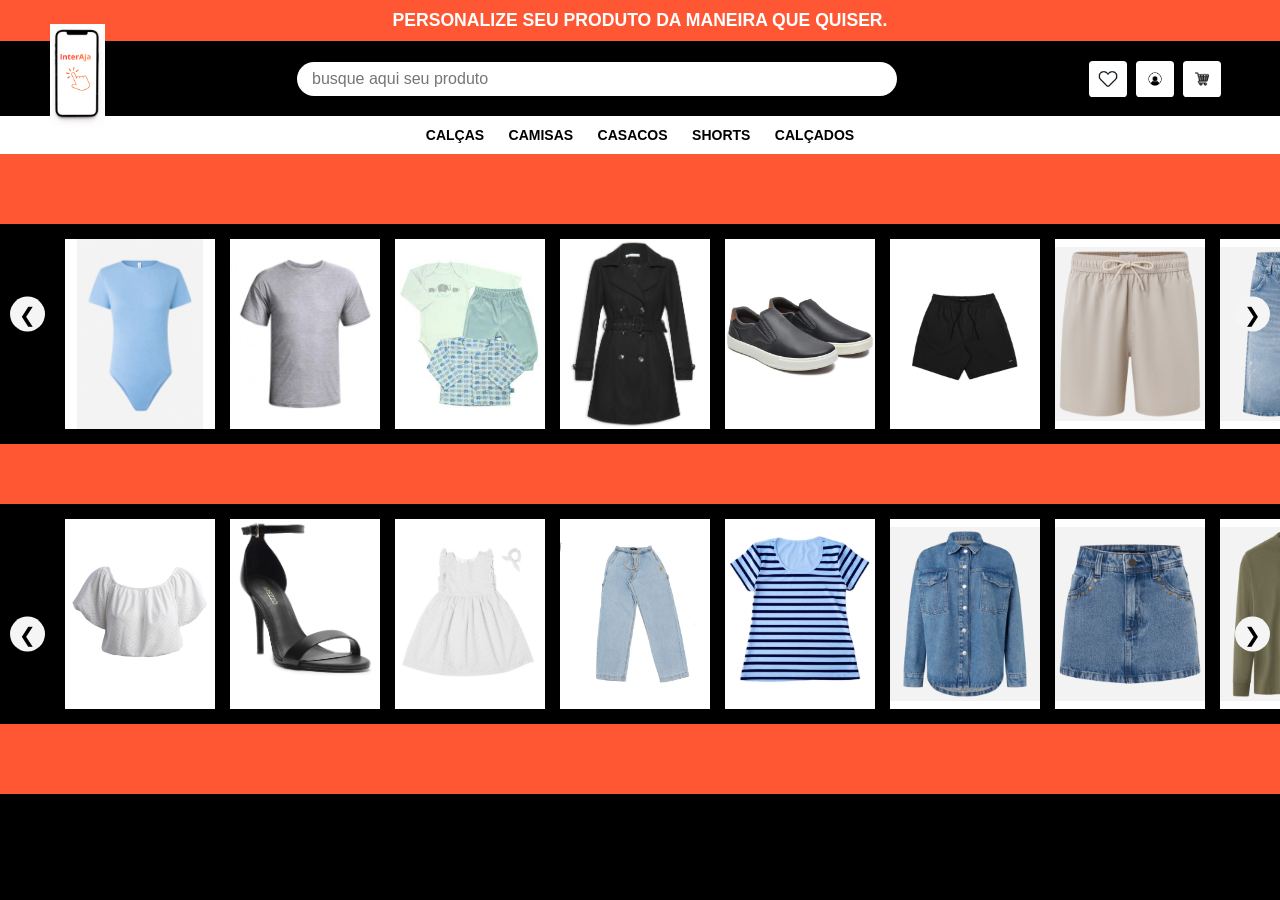
<file: index.html>
<!DOCTYPE html>
<html lang="pt-BR">
<head>
    <meta charset="UTF-8">
    <meta name="viewport" content="width=device-width, initial-scale=1.0">
    <title>InterAja - Site</title>
    <link rel="stylesheet" href="style.css">
</head>
<body>

<header class="topo">
    <h2 class="titulo-principal">PERSONALIZE SEU PRODUTO DA MANEIRA QUE QUISER.</h2>

    <div class="barra-busca-container">
        
<div class="logo-placeholder">
    <a href="index.html">
        <img src="favicon/logo.png" alt="Logo">
    </a>
</div>



        <div class="barra-busca-wrapper">
            <input type="text" placeholder="busque aqui seu produto">
        </div>
        
        <div class="icons">
            <button class="icone-favoritos">
                <img src="favicon/favoritos.webp" alt="Favoritos">
            </button> 
            <button class="icone-usuario">
                <img src="favicon/usuario.png" alt="Usuário">
            </button>
            <button class="icone-carrinho">
                <img src="favicon/carrinho.webp" alt="Carrinho">
            </button>
        </div>
    </div>
</header>


    <nav class="menu">
        <a href="calcas.html">calças</a>
        <a href="camisas.html">camisas</a>
        <a href="casacos.html">casacos</a>
        <a href="shorts.html">shorts</a>
        <a href="calcados.html">calçados</a>
    </nav>

    <section class="linha-produtos">
        <div class="carrossel-wrapper">
          
            <div class="seta seta-esq">&#10094;</div>

            <div class="produtos" id="carrossel1">
                <img src="img/BODY_AZUL.png" alt="Body">
                <img src="img/camisacinza.jpg" alt="Camisa Cinza">
                <img src="img/conjuntobb.jpg" alt="Conjunto Bebê">
                <img src="img/sobretudopreto.jpg" alt="Sobretudo Preto">
                <img src="img/sapatopreto.jpg" alt="Sapato Preto">
                <img src="img/shortpreto.jpg" alt="Short Preto">
                <img src="img/shortbege,png" alt="Short Bege">
                <img src="img/shortjeans.png" alt="Short Jeans">
                <img src="img/camisapreta.png" alt="Camisa Preta">
                <img src="img/ciganinha.png" alt="Ciganinha">
                <img src="img/blusavermelha.png" alt="Blusa Vermelha">
            </div>

            <div class="seta seta-dir">&#10095;</div>
        </div>
    </section>

    <section class="linha-produtos">
        <div class="carrossel-wrapper">
            <div class="seta seta-esq">&#10094;</div>

            <div class="produtos" id="carrossel2">
                <img src="img/ciganinhabranca.jpg" alt="Ciganinha Branca">
                <img src="img/saltopreto.jpg" alt="Salto Preto">
                <img src="img/vestidinhoinfantil.jpg" alt="Vestido Infantil">
                <img src="img/calcabaggy.jpg" alt="Calça Baggy">
                <img src="img/blusalistrada.jpg" alt="Blusa Listrada">
                <img src="img/jaquetajeans.png" alt="Jaqueta Jeans">
                <img src="img/saiajenas.png" alt="Saia Jeans">
                <img src="img/camisamasculina.png" alt="Camisa">
                <img src="img/blazer.png" alt="Blazes">
                <img src="img/vestido.png" alt="Vestido">
            </div>

            <div class="seta seta-dir">&#10095;</div>
        </div>
    </section>

    <footer class="rodape-inferior">

            <div class="icones-ajuste">
                <span>&#9881;</span> 
            </div>

    </footer>

    <script src="script.js"></script>
<div id="meuModal" class="modal">
    <div class="modal-conteudo">
        <span class="fechar">&times;</span>
        <h2 id="tituloModal">O que deseja fazer?</h2>
        <p id="textoModal"></p>

        <div class="botoes-modal">
            <button id="botaoModal">OK</button> 
        </div>
    </div>
</div>


</body>
</html>
</file>
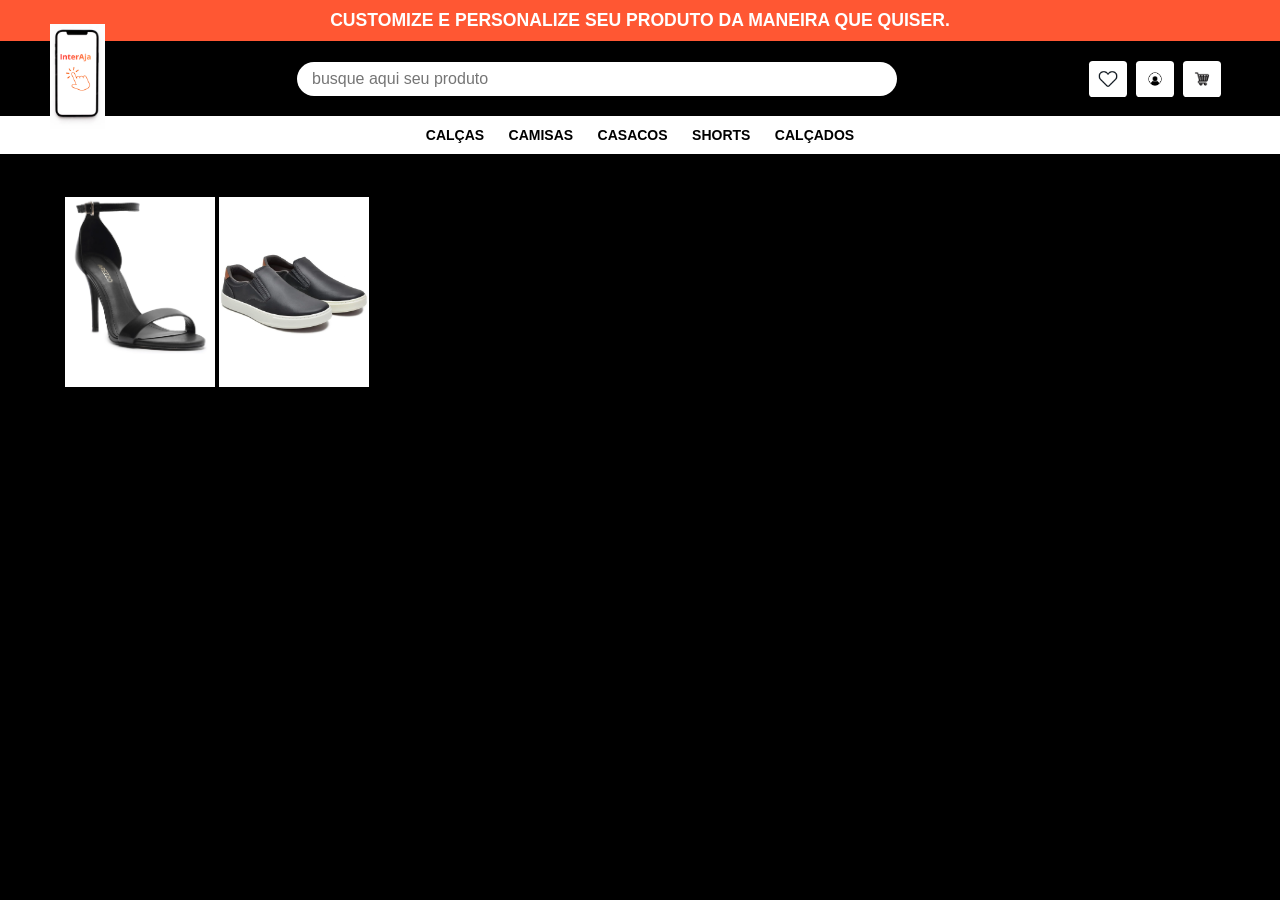
<file: calcados.html>
<!DOCTYPE html>
<html lang="pt-BR">
<head>
    <meta charset="UTF-8">
    <meta name="viewport" content="width=device-width, initial-scale=1.0">
    <title>InterAja - Loja</title>
    <link rel="stylesheet" href="style.css">
</head>
<body>

<header class="topo">
    <h2 class="titulo-principal">CUSTOMIZE E PERSONALIZE SEU PRODUTO DA MANEIRA QUE QUISER.</h2>

    <div class="barra-busca-container">
        
<div class="logo-placeholder">
    <a href="index.html">
        <img src="favicon/logo.png" alt="Logo">
    </a>
</div>



        <div class="barra-busca-wrapper">
            <input type="text" placeholder="busque aqui seu produto">
        </div>
        
        <div class="icons">
            <button class="icone-favoritos">
                <img src="favicon/favoritos.webp" alt="Favoritos">
            </button> 
            <button class="icone-usuario">
                <img src="favicon/usuario.png" alt="Usuário">
            </button>
            <button class="icone-carrinho">
                <img src="favicon/carrinho.webp" alt="Carrinho">
            </button>
        </div>
    </div>
</header>


    <nav class="menu">
        <a href="calcas.html">calças</a>
        <a href="camisas.html">camisas</a>
        <a href="casacos.html">casacos</a>
        <a href="shorts.html">shorts</a>
        <a href="calcados.html">calçados</a>
    </nav>
<main>

    <h2 class="titulo-categoria">Calças</h2>

    <section class="produtos">

        <div class="produto">
            <img src="img/saltopreto.jpg" alt="Salto Preto">
            <img src="img/sapatopreto.jpg" alt="Tênis Preto">
            <h3>Calçados</h3>
            <p class="preco">R$ 129,90</p>
        </div>

    </section>

</main>

    <footer class="rodape-inferior">

            <div class="icones-ajuste">
                <span>&#9881;</span> 
            </div>

    </footer>

    <script src="script.js"></script>
<div id="meuModal" class="modal">
    <div class="modal-conteudo">
        <span class="fechar">&times;</span>
        <h2 id="tituloModal">O que deseja fazer?</h2>
        <p id="textoModal"></p>

        <div class="botoes-modal">
            <button id="botaoModal">OK</button> 
        </div>
    </div>
</div>


</body>
</html>
</file>
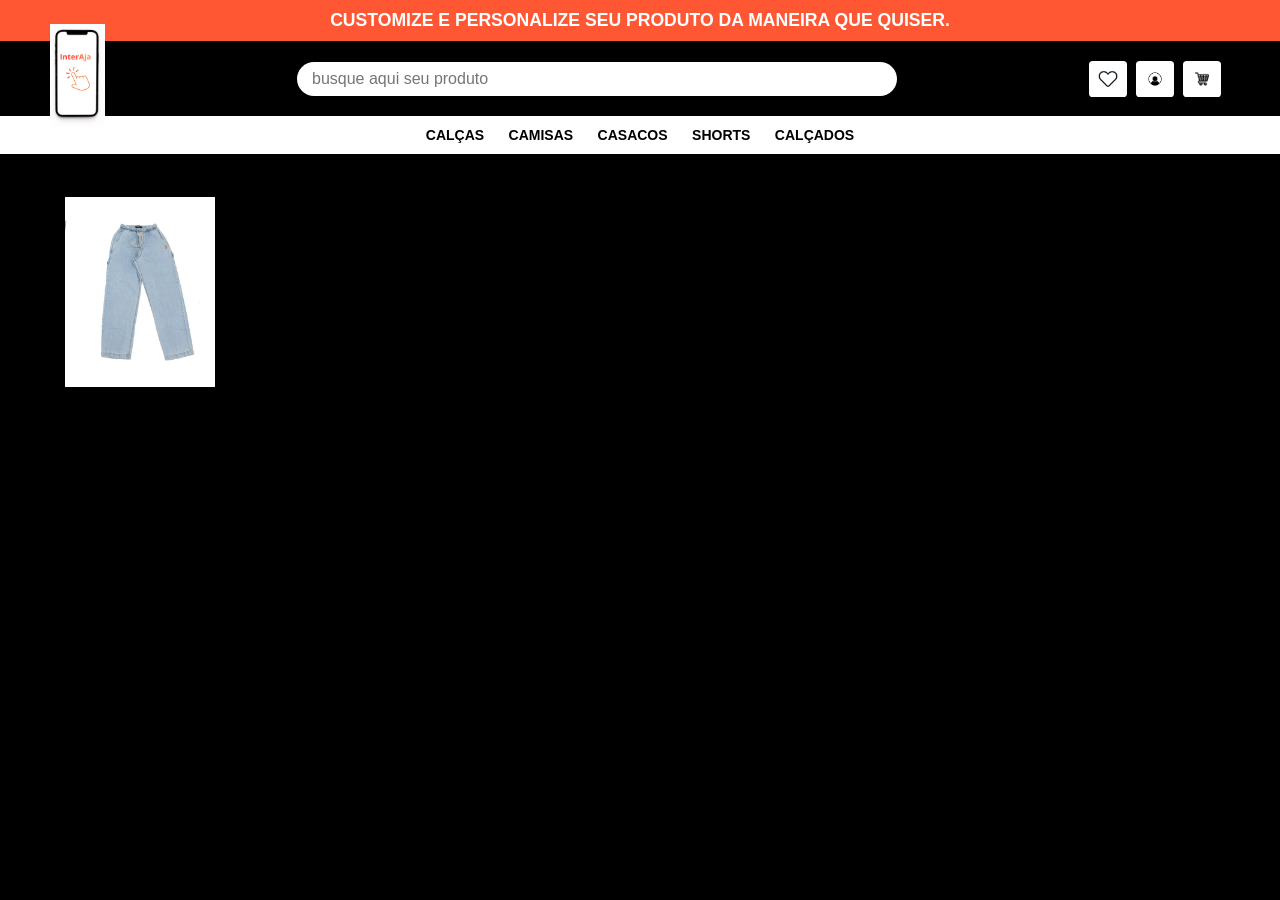
<file: calcas.html>
<!DOCTYPE html>
<html lang="pt-BR">
<head>
    <meta charset="UTF-8">
    <meta name="viewport" content="width=device-width, initial-scale=1.0">
    <title>InterAja - Loja</title>
    <link rel="stylesheet" href="style.css">
</head>
<body>

<header class="topo">
    <h2 class="titulo-principal">CUSTOMIZE E PERSONALIZE SEU PRODUTO DA MANEIRA QUE QUISER.</h2>

    <div class="barra-busca-container">
        
<div class="logo-placeholder">
    <a href="index.html">
        <img src="favicon/logo.png" alt="Logo">
    </a>
</div>



        <div class="barra-busca-wrapper">
            <input type="text" placeholder="busque aqui seu produto">
        </div>
        
        <div class="icons">
            <button class="icone-favoritos">
                <img src="favicon/favoritos.webp" alt="Favoritos">
            </button> 
            <button class="icone-usuario">
                <img src="favicon/usuario.png" alt="Usuário">
            </button>
            <button class="icone-carrinho">
                <img src="favicon/carrinho.webp" alt="Carrinho">
            </button>
        </div>
    </div>
</header>


    <nav class="menu">
        <a href="calcas.html">calças</a>
        <a href="camisas.html">camisas</a>
        <a href="casacos.html">casacos</a>
        <a href="shorts.html">shorts</a>
        <a href="calcados.html">calçados</a>
    </nav>
<main>

    <h2 class="titulo-categoria">Calças</h2>

    <section class="produtos">

        <div class="produto">
            <img src="img/calcabaggy.jpg" alt="Calça Jeans">
            <h3>Calça Jeans</h3>
            <p class="preco">R$ 129,90</p>
        </div>

    </section>

</main>

    <footer class="rodape-inferior">

            <div class="icones-ajuste">
                <span>&#9881;</span> 
            </div>

    </footer>

    <script src="script.js"></script>
<div id="meuModal" class="modal">
    <div class="modal-conteudo">
        <span class="fechar">&times;</span>
        <h2 id="tituloModal">O que deseja fazer?</h2>
        <p id="textoModal"></p>

        <div class="botoes-modal">
            <button id="botaoModal">OK</button> 
        </div>
    </div>
</div>


</body>
</html>
</file>
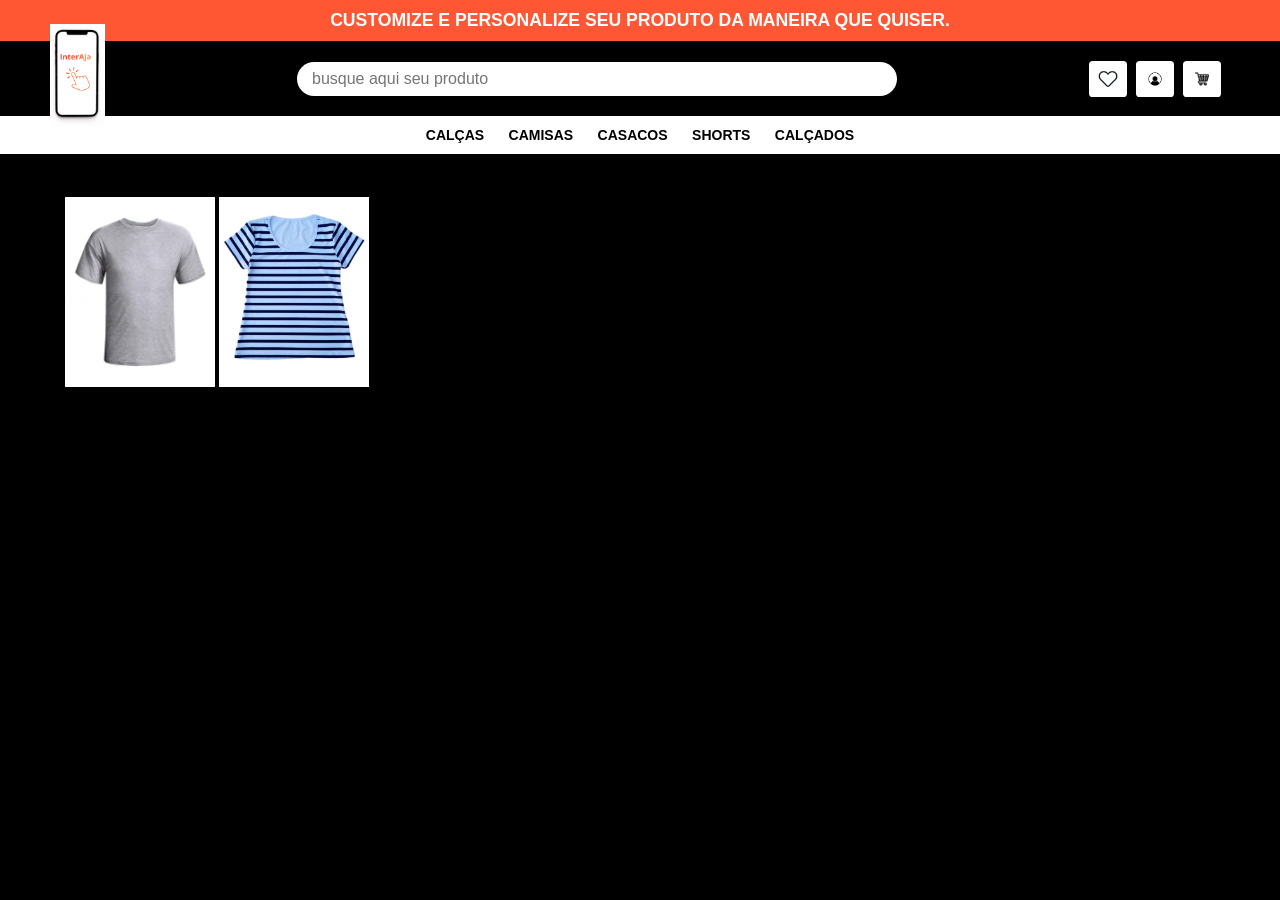
<file: camisas.html>
<!DOCTYPE html>
<html lang="pt-BR">
<head>
    <meta charset="UTF-8">
    <meta name="viewport" content="width=device-width, initial-scale=1.0">
    <title>InterAja - Loja</title>
    <link rel="stylesheet" href="style.css">
</head>
<body>

<header class="topo">
    <h2 class="titulo-principal">CUSTOMIZE E PERSONALIZE SEU PRODUTO DA MANEIRA QUE QUISER.</h2>

    <div class="barra-busca-container">
        
<div class="logo-placeholder">
    <a href="index.html">
        <img src="favicon/logo.png" alt="Logo">
    </a>
</div>



        <div class="barra-busca-wrapper">
            <input type="text" placeholder="busque aqui seu produto">
        </div>
        
        <div class="icons">
            <button class="icone-favoritos">
                <img src="favicon/favoritos.webp" alt="Favoritos">
            </button> 
            <button class="icone-usuario">
                <img src="favicon/usuario.png" alt="Usuário">
            </button>
            <button class="icone-carrinho">
                <img src="favicon/carrinho.webp" alt="Carrinho">
            </button>
        </div>
    </div>
</header>


    <nav class="menu">
        <a href="calcas.html">calças</a>
        <a href="camisas.html">camisas</a>
        <a href="casacos.html">casacos</a>
        <a href="shorts.html">shorts</a>
        <a href="calcados.html">calçados</a>
    </nav>
<main>

    <h2 class="titulo-categoria">Calças</h2>

    <section class="produtos">

        <div class="produto">
            <img src="img/camisacinza.jpg" alt="Camisa Cinza">
            <img src="img/blusalistrada.jpg" alt="Blusa Listrada">
            <h3>Camisetas</h3>
            <p class="preco">R$ 129,90</p>
        </div>

    </section>

</main>

    <footer class="rodape-inferior">

            <div class="icones-ajuste">
                <span>&#9881;</span> 
            </div>

    </footer>

    <script src="script.js"></script>
<div id="meuModal" class="modal">
    <div class="modal-conteudo">
        <span class="fechar">&times;</span>
        <h2 id="tituloModal">O que deseja fazer?</h2>
        <p id="textoModal"></p>

        <div class="botoes-modal">
            <button id="botaoModal">OK</button> 
        </div>
    </div>
</div>


</body>
</html>
</file>
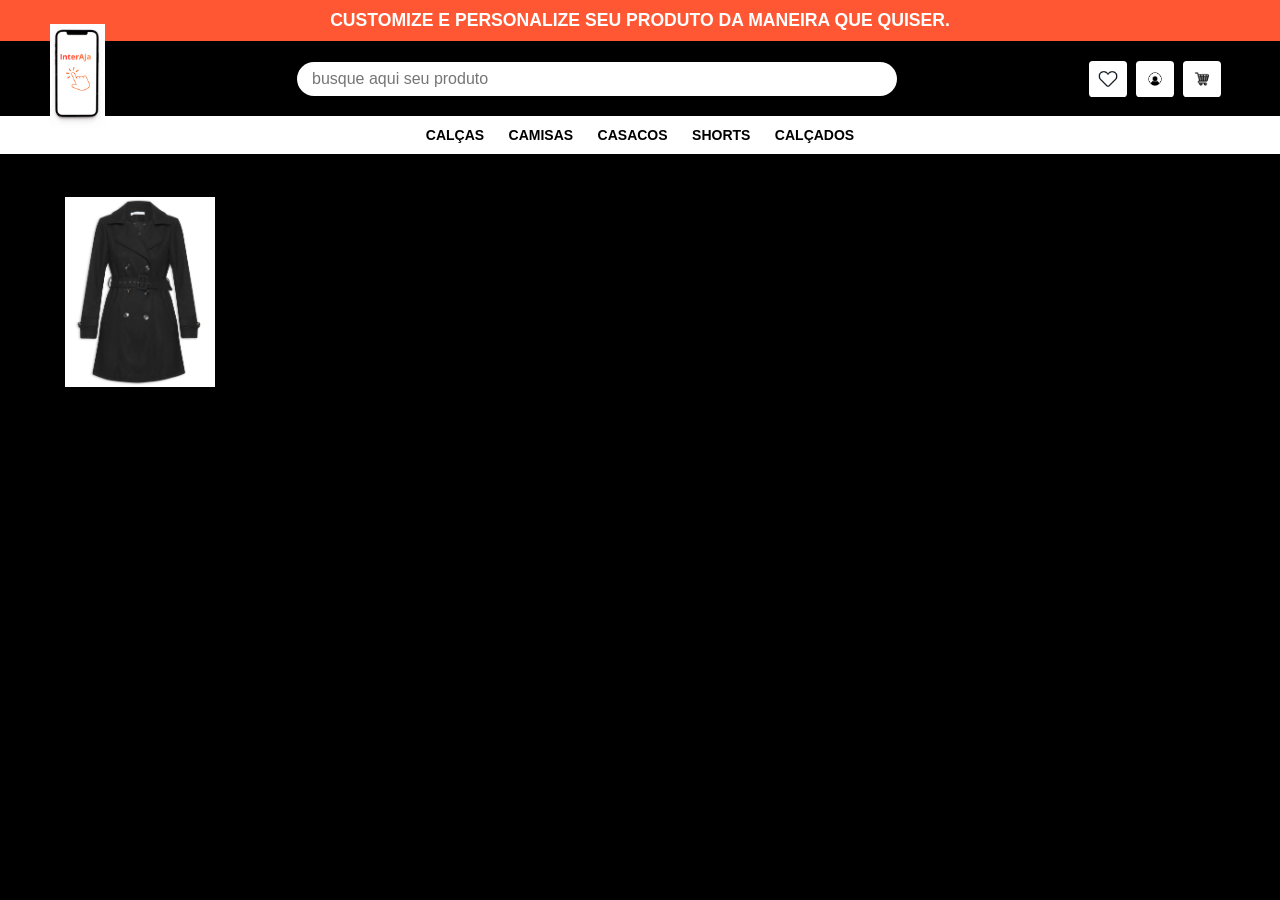
<file: casacos.html>
<!DOCTYPE html>
<html lang="pt-BR">
<head>
    <meta charset="UTF-8">
    <meta name="viewport" content="width=device-width, initial-scale=1.0">
    <title>InterAja - Loja</title>
    <link rel="stylesheet" href="style.css">
</head>
<body>

<header class="topo">
    <h2 class="titulo-principal">CUSTOMIZE E PERSONALIZE SEU PRODUTO DA MANEIRA QUE QUISER.</h2>

    <div class="barra-busca-container">
        
<div class="logo-placeholder">
    <a href="index.html">
        <img src="favicon/logo.png" alt="Logo">
    </a>
</div>



        <div class="barra-busca-wrapper">
            <input type="text" placeholder="busque aqui seu produto">
        </div>
        
        <div class="icons">
            <button class="icone-favoritos">
                <img src="favicon/favoritos.webp" alt="Favoritos">
            </button> 
            <button class="icone-usuario">
                <img src="favicon/usuario.png" alt="Usuário">
            </button>
            <button class="icone-carrinho">
                <img src="favicon/carrinho.webp" alt="Carrinho">
            </button>
        </div>
    </div>
</header>


    <nav class="menu">
        <a href="calcas.html">calças</a>
        <a href="camisas.html">camisas</a>
        <a href="casacos.html">casacos</a>
        <a href="shorts.html">shorts</a>
        <a href="calcados.html">calçados</a>
    </nav>
<main>

    <h2 class="titulo-categoria">Calças</h2>

    <section class="produtos">

        <div class="produto">
            <img src="img/sobretudopreto.jpg" alt="Sobretudo Preto">
            <h3>Sobretudo Preto</h3>
            <p class="preco">R$ 129,90</p>
        </div>

    </section>

</main>

    <footer class="rodape-inferior">

            <div class="icones-ajuste">
                <span>&#9881;</span> 
            </div>

    </footer>

    <script src="script.js"></script>
<div id="meuModal" class="modal">
    <div class="modal-conteudo">
        <span class="fechar">&times;</span>
        <h2 id="tituloModal">O que deseja fazer?</h2>
        <p id="textoModal"></p>

        <div class="botoes-modal">
            <button id="botaoModal">OK</button> 
        </div>
    </div>
</div>


</body>
</html>
</file>
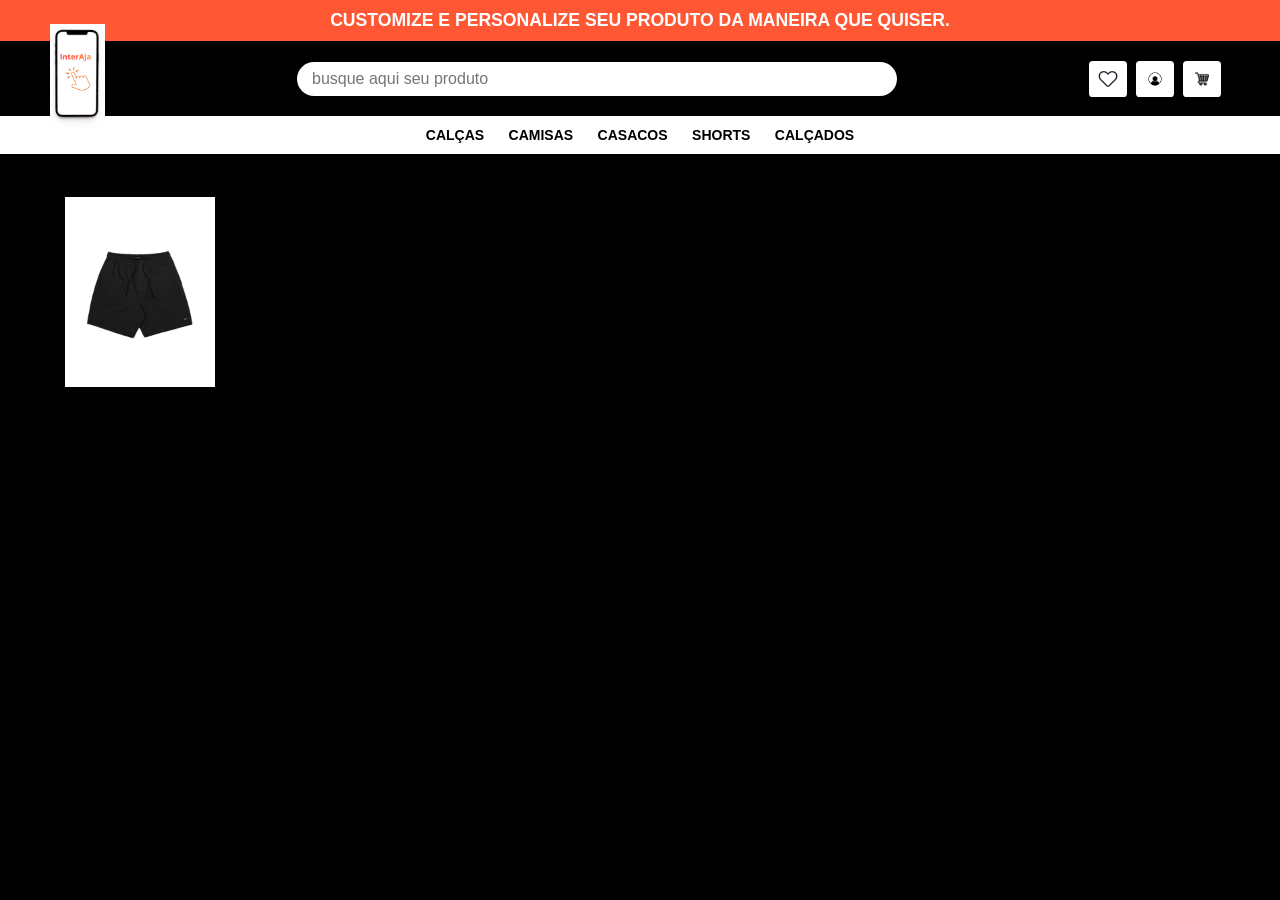
<file: shorts.html>
<!DOCTYPE html>
<html lang="pt-BR">
<head>
    <meta charset="UTF-8">
    <meta name="viewport" content="width=device-width, initial-scale=1.0">
    <title>InterAja - Loja</title>
    <link rel="stylesheet" href="style.css">
</head>
<body>

<header class="topo">
    <h2 class="titulo-principal">CUSTOMIZE E PERSONALIZE SEU PRODUTO DA MANEIRA QUE QUISER.</h2>

    <div class="barra-busca-container">
        
<div class="logo-placeholder">
    <a href="index.html">
        <img src="favicon/logo.png" alt="Logo">
    </a>
</div>



        <div class="barra-busca-wrapper">
            <input type="text" placeholder="busque aqui seu produto">
        </div>
        
        <div class="icons">
            <button class="icone-favoritos">
                <img src="favicon/favoritos.webp" alt="Favoritos">
            </button> 
            <button class="icone-usuario">
                <img src="favicon/usuario.png" alt="Usuário">
            </button>
            <button class="icone-carrinho">
                <img src="favicon/carrinho.webp" alt="Carrinho">
            </button>
        </div>
    </div>
</header>


    <nav class="menu">
        <a href="calcas.html">calças</a>
        <a href="camisas.html">camisas</a>
        <a href="casacos.html">casacos</a>
        <a href="shorts.html">shorts</a>
        <a href="calcados.html">calçados</a>
    </nav>
<main>

    <h2 class="titulo-categoria">Calças</h2>

    <section class="produtos">

        <div class="produto">
            <img src="img/shortpreto.jpg" alt="Shorts Preto">
            <h3>Shorts Preto</h3>
            <p class="preco">R$ 129,90</p>
        </div>

    </section>

</main>

    <footer class="rodape-inferior">

            <div class="icones-ajuste">
                <span>&#9881;</span> 
            </div>

    </footer>

    <script src="script.js"></script>
<div id="meuModal" class="modal">
    <div class="modal-conteudo">
        <span class="fechar">&times;</span>
        <h2 id="tituloModal">O que deseja fazer?</h2>
        <p id="textoModal"></p>

        <div class="botoes-modal">
            <button id="botaoModal">OK</button> 
        </div>
    </div>
</div>


</body>
</html>
</file>
<file: style.css>
* {
    margin: 0;
    padding: 0;
    box-sizing: border-box; 
}

body {
    /* O fundo do BODY deve ser PRETO, pois você quer as áreas das extremidades em preto */
    background: black; 
    font-family: Arial, Helvetica, sans-serif;
}



/* Opcional: Remova o margin: 0; do body já que o reset acima cobre */
/* body {
    margin: 0; 
    font-family: Arial, Helvetica, sans-serif;
    background: black; 
} */
/* --- TOPO (HEADER) e logos e imagens --- */

.logo-placeholder {
    width: 60px;              /* ajuste o tamanho */
    height: 60px;
    background-image: url("favicon/logo.png");
    background-size: contain; /* ajusta ao espaço */
    background-repeat: no-repeat;
    background-position: center;
}

.icons img {
    width: 22px;
    height: 20px;
    object-fit: contain;
}

.icons button {
    background: #ffffff;
    padding: 8px;
    border-radius: 10%;
    border: none;
    display: flex;
    justify-content: center;
    align-items: center;
    margin-right: 9px;
    cursor: pointer;
}

.topo {
    background: black;
    padding: 0;
    color: white;
    font-weight: 600;
    display: flex;
    flex-direction: column; 
}

/* TÍTULO (CUSTOMIZE...) */
.titulo-principal {
    background: #FF5733; /* Cor Laranja/Vermelha */
    padding: 10px 15px;
    margin: 0;
    font-size: 1.1em;
    text-transform: uppercase;
    /* CORREÇÃO: Centraliza o texto do título */
    text-align: center; 
}

/* CONTAINER que envolve o Logo, busca e ícones */
.barra-busca-container {
    background: black;
    padding: 10px 50px;
    display: flex;
    align-items: center;
    justify-content: space-between; 
}

/* NOVO: Estilo para o Logo */
.logo-placeholder {
    width: 55px;
    height: 55px;
    display: flex;
    justify-content: center;
    align-items: center;
    flex-shrink: 0;
}

.logo-placeholder img {
    width: 100%;
    height: 100%;
    object-fit: contain;
}


/* Campo de Busca (Wrapper) - CORREÇÃO DE CENTRALIZAÇÃO */
.barra-busca-wrapper {
    flex-grow: 1; 
    max-width: 600px; 
    /* TRUQUE: Centraliza o wrapper da busca no espaço restante entre Logo e Ícones */
    margin: 0 auto; 
}

.barra-busca-wrapper input {
    width: 100%;
    padding: 8px 15px;
    border: none;
    outline: none;
    border-radius: 20px;
    font-size: 16px;
}

/* ÍCONES */
.icons {
    display: flex;
    align-items: center;
}

.icons span {
    margin-left: 20px;
    font-size: 24px;
    color: white;
    cursor: pointer;
}


/* --- MENU DE CATEGORIAS (NAV) --- */

.menu {
    /* CORREÇÃO: Fundo Branco */
    background: white; 
    text-align: center;
    padding: 10px 0;
}

.menu a {
    margin: 0 10px;
    /* CORREÇÃO: Links em Preto para contraste com o fundo branco */
    color: black; 
    font-size: 14px;
    font-weight: bold; 
    text-decoration: none;
    text-transform: uppercase;
    white-space: nowrap; 
}

/* --- CARROSSEL --- */

/* --- CARROSSEL --- */

.linha-produtos {
    width: 100%;
    /* Mantenha este fundo preto. Ele garante que qualquer margem extra 
       que o carrossel não cubra seja preta, e ele é o container do carrossel. */
    background: black; 
    padding: 0; 
    min-height: 250px; 
}

/* mira o primeiro section.linha-produtos na página e altera só o carrossel dentro dele */
.linha-produtos:nth-of-type(1) .carrossel-wrapper {
  padding-top: 70px;
}
.linha-produtos:nth-of-type(2) .carrossel-wrapper {
    padding-bottom: 70px; /* Aumente aqui o valor */
}


.carrossel-wrapper {
    background: #FF5733;
    width: 100%;
    box-sizing: border-box;
    position: relative;
    
    /* deixe somente UM padding base */
    padding: 30px 0;

    display: flex;
    align-items: center;
    justify-content: space-between;
}


/* A seta em si */
/* A seta em si (regras gerais) */
.seta {
    width: 35px;
    height: 35px;
    border-radius: 50%;
    background: whitesmoke;
    display: flex;
    justify-content: center;
    align-items: center;
    font-size: 20px;
    cursor: pointer;
    flex-shrink: 0;
    color: black;
    
    /* ADIÇÃO ESSENCIAL: Retira do fluxo e permite posicionar */
    position: absolute; 
    
    /* Centraliza verticalmente (metade do topo + metade da altura da seta para cima) */
    top: 50%;
    transform: translateY(-50%); 
    
    /* REMOVER: Margem de segurança (não é mais necessária) */
    margin: 0; 
}

/* Posicionar Seta Esquerda na extremidade */
.seta-esq {
    /* CORREÇÃO: Fixa na borda esquerda do wrapper */
    left: 10px; 
}

/* Posicionar Seta Direita na extremidade */
.seta-dir {
    /* CORREÇÃO: Fixa na borda direita do wrapper */
    right: 10px; 
}

.produtos {
    background: black; 
    display: flex;
    gap: 15px; 
    overflow-x: hidden; 
    scroll-behavior: smooth;
    flex: 1; 
    
    /* CORREÇÃO: Adiciona padding para que as setas absolutas não cubram os itens */
    padding: 15px 50px; /* Padding de 50px para dar espaço às setas de 35px */
}
/* CORREÇÃO DE TAMANHO: Redução das imagens */
.produtos img {
    width: 150px; /* Mantendo o tamanho menor */
    height: 190px; /* Mantendo o tamanho menor */
    background: white;
    padding: 0;
    border-radius: 0;
    object-fit: contain; 
    flex-shrink: 0; 
}

/* NOVO: Ajustar a margem do primeiro item do carrossel para afastar da seta */
.produtos img:first-child {
    /* Adiciona uma margem extra no início para compensar o padding do wrapper e a margem da seta */
    margin-left: 15px; 
}
/* E o último item, se fosse visível (não é necessário para um carrossel oculto) */
/*
.produtos img:last-child {
    margin-right: 15px; 
}
*/

/* --- RODAPÉ INFERIOR --- */
.rodape-inferior {
    background: black;
    padding: 25px 0;

}





/* ================================================= */
/* === AJUSTES PARA TELAS MENORES QUE 768px (TABLET/CELULAR) === */
/* ================================================= */
@media (max-width: 768px) {
    
    /* TOPO: Empilha os elementos no container principal */
    .barra-busca-container {
        /* Desativa o Flexbox horizontal e transforma em uma coluna de itens */
        flex-direction: column; 
        padding: 10px 15px; /* Reduz o padding lateral */
    }

    /* TÍTULO PRINCIPAL: Ocupa toda a largura */
    .titulo-principal {
        font-size: 1em; /* Reduz um pouco o tamanho da fonte */
    }

    /* LOGO: Centraliza no topo */
    .logo-placeholder {
        margin-bottom: 10px;
    }

    /* BUSCA: Ocupa a largura total (ou quase) */
    .barra-busca-wrapper {
        width: 100%; /* Ocupa a largura total */
        max-width: none; /* Remove a limitação de 600px */
        margin: 5px 0; /* Espaçamento vertical */
    }
    
    /* ÍCONES: Centraliza os ícones */
    .icons {
        justify-content: center;
        width: 100%;
        margin-top: 10px;
    }
    .icons span {
        margin: 0 15px; /* Ajusta o espaçamento entre os ícones */
    }
}

/* CONTINUA DENTRO do @media (max-width: 768px) ou em um novo bloco */
@media (max-width: 768px) {
    
    /* ... (Estilos do TOPO acima) ... */

    /* MENU: Permite a rolagem lateral (scroll) para muitos links */
    .menu {
        text-align: left; /* Alinha os links à esquerda */
        white-space: nowrap; /* Mantém os links na mesma linha (se for o caso) */
        overflow-x: auto; /* Adiciona barra de rolagem horizontal se necessário */
        padding: 10px 15px; /* Adiciona padding lateral para que não encoste na borda */
        
        /* ADIÇÃO CRÍTICA: Esconde a barra de rolagem (opcional, para visual limpo) */
        -ms-overflow-style: none; /* IE and Edge */
        scrollbar-width: none; /* Firefox */
    }
    /* Para navegadores WebKit (Chrome, Safari) */
    .menu::-webkit-scrollbar {
        display: none;
    }

    .menu a {
        font-size: 12px; /* Reduz o tamanho da fonte para caber mais */
        margin: 0 8px; /* Reduz a margem entre os links */
    }

    .menu a:first-child {
        margin-left: 0; /* Garante que o primeiro item comece na borda */
    }
}

/* CONTINUA DENTRO do @media (max-width: 768px) ou em um novo bloco */
@media (max-width: 768px) {

    /* ... (Estilos do TOPO e MENU acima) ... */
    
    /* PRODUTOS: Ajusta o padding do carrossel para dar espaço às setas */
    .produtos {
        /* Reduz o padding lateral para 40px (mantendo 10px de margem) */
        padding: 15px 40px; 
        gap: 10px; /* Reduz o espaçamento entre as imagens */
    }

    /* IMAGENS: Torna o tamanho da imagem mais adaptável */
    .produtos img {
        /* Mantém o tamanho fixo, mas reduz um pouco para caber melhor */
        width: 130px; 
        height: 160px;
    }

    /* SETAS: Ajusta o tamanho e posicionamento se necessário */
    .seta {
        width: 30px; 
        height: 30px;
        font-size: 18px; 
    }
    
    /* NOVO: Ajustar a margem do primeiro item para compensar o padding ajustado */
    .produtos img:first-child {
        margin-left: 0px; /* Como reduzimos o padding do .produtos, não precisa de margem extra aqui */
    }
}
/* ============================= */
/* MODAL LOGIN */
/* ============================= */
.modal-bg {
    position: fixed;
    top: 0;
    left: 0;
    width: 100%;
    height: 100%;
    background: rgba(0,0,0,0.8);
    display: flex;
    justify-content: center;
    align-items: center;
    z-index: 999;
}

.modal-box {
    background: white;
    padding: 30px;
    border-radius: 12px;
    width: 300px;
    position: relative;
    display: flex;
    flex-direction: column;
    gap: 10px;
}

.modal-box input {
    width: 100%;
    padding: 10px;
    border-radius: 8px;
    border: 1px solid #ccc;
}

.btn-login {
    padding: 10px;
    background: #FF5733;
    border: none;
    color: white;
    border-radius: 8px;
    cursor: pointer;
    font-weight: 600;
}

.fechar-modal {
    position: absolute;
    right: 12px;
    top: 10px;
    cursor: pointer;
    font-weight: bold;
    font-size: 18px;
}

/* ============================= */
/* CARRINHO LATERAL */
/* ============================= */
.carrinho-bg {
    position: fixed;
    top: 0;
    right: 0;
    width: 100%;
    height: 100%;
    background: rgba(0,0,0,0.4);
    z-index: 999;
}

.carrinho-box {
    position: absolute;
    right: 0;
    top: 0;
    width: 320px;
    height: 100%;
    background: white;
    padding: 20px;
    animation: slideIn .3s ease forwards;
}

@keyframes slideIn {
    from { right: -350px; }
    to { right: 0; }
}

.fechar-carrinho {
    position: absolute;
    right: 15px;
    top: 10px;
    cursor: pointer;
    font-size: 20px;
    font-weight: bold;
}
.modal {
    display: none; 
    position: fixed;
    z-index: 999999;
    left: 0;
    top: 0;
    width: 100%;
    height: 100%;
    background: rgba(0,0,0,0.65);
    backdrop-filter: blur(4px);
    justify-content: center;
    align-items: center;
}

.modal-conteudo {
    background: #fff;
    width: 350px;
    max-width: 90%;
    padding: 20px;
    border-radius: 12px;
    text-align: center;
    position: relative;
    animation: aparecer .25s ease-out;
}

@keyframes aparecer {
    from { transform: scale(0.8); opacity: 0; }
    to   { transform: scale(1); opacity: 1; }
}

.fechar {
    position: absolute;
    right: 12px;
    top: 8px;
    font-size: 25px;
    cursor: pointer;
}

#botaoModal {
    margin-top: 15px;
    padding: 10px 25px;
    border: none;
    background: black;
    color: white;
    border-radius: 8px;
    cursor: pointer;
}
.item-lista {
    display: flex;
    align-items: center;
    gap: 12px;
    background: #1a1a1a;
    padding: 10px;
    margin: 8px 0;
    border-radius: 10px;
    color: white;
}

.item-lista img {
    width: 55px;
    height: 55px;
    border-radius: 8px;
    object-fit: cover;
}

.btn-remover {
    margin-left: auto;
    background: #d9534f;
    color: white;
    border: none;
    padding: 6px 12px;
    border-radius: 6px;
    cursor: pointer;
    transition: 0.2s;
}

.btn-remover:hover {
    background: #c9302c;
}
/* Modal */
.modal {
    display: none;
    position: fixed;
    z-index: 999999;
    left: 0;
    top: 0;
    width: 100%;
    height: 100%;
    background: rgba(0,0,0,0.7);
}

/* Caixa */
.modal-conteudo {
    background: #ffffff;
    width: 350px;
    padding: 25px;
    margin: 15% auto;
    border-radius: 15px;
    text-align: center;
}

.modal-conteudo h2 {
    margin-bottom: 10px;
    color: #000;
}

#textoModal {
    color: #333;
}

.fechar {
    float: right;
    font-size: 24px;
    cursor: pointer;
}

/* Botões estilizados */
.botoes-modal {
    display: flex;
    justify-content: space-between;
    margin-top: 20px;
}

.botoes-modal button {
    width: 48%;
    padding: 8px;
    border: none;
    border-radius: 8px;
    cursor: pointer;
    font-weight: bold;
}

#btnAddCarrinho {
    background: #FF5733;
    color: white;
}

#btnFavoritar {
    background: black;
    color: white;
}
/* ============================= */
/* BOTÕES DE TAMANHO – PRODUTO */
/* ============================= */

#tamanhos {
    display: flex;
    gap: 12px;
}

.btn-tamanho {
    width: 45px;
    height: 45px;
    border-radius: 10px;
    background: black;
    color: white;
    border: 2px solid #FF5733;
    font-weight: bold;
    font-size: 14px;
    cursor: pointer;
    transition: 0.2s ease;
}

/* Hover */
.btn-tamanho:hover {
    background: #FF5733;
    color: white;
}

/* Selecionado (JS aplica background) */
.btn-tamanho[style*="FF5733"] {
    box-shadow: 0 0 0 2px rgba(255, 87, 51, 0.4);
}

/* Responsivo */
@media (max-width: 768px) {
    .btn-tamanho {
        width: 40px;
        height: 40px;
        font-size: 13px;
    }
}
/* ===============================
   BOTÕES DE VARIAÇÃO (TAMANHO / TECIDO / COR)
================================ */

.btn-tamanho,
.btn-tecido,
.btn-cor {
    padding: 10px 18px;
    border-radius: 8px;
    border: 2px solid #ddd;
    background: #f5f5f5;
    color: #000;
    font-weight: 600;
    cursor: pointer;
    transition: all 0.25s ease;
    min-width: 60px;
    text-align: center;
}

/* Hover */
.btn-tamanho:hover,
.btn-tecido:hover,
.btn-cor:hover {
    border-color: #FF5733;
    color: #FF5733;
    background: #fff;
}

/* Ativo (quando selecionado pelo JS) */
.btn-tamanho[style*="FF5733"],
.btn-tecido[style*="FF5733"],
.btn-cor[style*="FF5733"] {
    background: #FF5733 !important;
    color: #fff !important;
    border-color: #FF5733 !important;
}

/* ===============================
   CORES (visual melhor)
================================ */

.btn-cor {
    position: relative;
    padding-left: 40px;
}

/* Bolinha da cor */
.btn-cor::before {
    content: "";
    width: 16px;
    height: 16px;
    border-radius: 50%;
    position: absolute;
    left: 12px;
    top: 50%;
    transform: translateY(-50%);
    border: 1px solid #333;
}

/* Cores específicas */
.btn-cor:nth-child(1)::before { background: #007BFF; } /* Azul */
.btn-cor:nth-child(2)::before { background: #DC3545; } /* Vermelho */
.btn-cor:nth-child(3)::before { background: #28A745; } /* Verde */
.btn-cor:nth-child(4)::before { background: #FFC107; } /* Amarelo */
.btn-cor:nth-child(5)::before { background: #000; }     /* Preto */

/* ===============================
   RESPONSIVO
================================ */

@media (max-width: 600px) {
    .btn-tamanho,
    .btn-tecido,
    .btn-cor {
        padding: 10px 14px;
        font-size: 14px;
    }
}
.categoria {
    background: black;
    padding: 40px 20px;
    min-height: 70vh;
}

.categoria h1 {
    color: white;
    text-align: center;
    margin-bottom: 30px;
}

.produtos-grid {
    display: grid;
    grid-template-columns: repeat(auto-fit, minmax(220px, 1fr));
    gap: 25px;
    max-width: 1200px;
    margin: auto;
}
/* ===============================
   CORREÇÃO RESPONSIVA – BOTÕES DE COR (CELULAR)
================================ */
@media (max-width: 480px) {

    .btn-cor {
        padding: 8px 12px;
        padding-left: 32px; /* reduz espaço da bolinha */
        font-size: 13px;
        min-width: auto;
    }

    .btn-cor::before {
        width: 12px;
        height: 12px;
        left: 10px; /* aproxima da borda */
    }
}
.modal {
    display: none;
    position: fixed;
    inset: 0;
    background: rgba(0,0,0,0.7);
    justify-content: center;
    align-items: center;
    z-index: 9999;
}

.modal-preview {
    background: #fff;
    width: 90%;
    max-width: 900px;
    border-radius: 20px;
    overflow: hidden;
}

.modal-header {
    background: linear-gradient(to right, red, orange);
    color: white;
    padding: 15px 20px;
    display: flex;
    justify-content: space-between;
    align-items: center;
}

.modal-body {
    display: flex;
    gap: 30px;
    padding: 30px;
    flex-wrap: wrap;
}

.preview-imagem img {
    max-width: 350px;
    width: 100%;
}

.preview-info p {
    margin: 8px 0;
    font-size: 16px;
}

.modal-footer {
    padding: 20px;
    display: flex;
    justify-content: space-between;
}

.modal-footer button {
    padding: 12px 20px;
    border-radius: 10px;
    border: none;
    cursor: pointer;
}

.btn-confirmar {
    background: #ff5733;
    color: white;
}
.area-adicionar-texto {
  margin-top: 20px;
  text-align: center;
}

.titulo-adicionar-texto {
  font-weight: bold;
  margin-bottom: 8px;
}

.input-texto {
  width: 80%;
  padding: 10px;
  border-radius: 6px;
  border: 1px solid #ccc;
  margin-bottom: 10px;
}

.btn-confirmar-texto {
  background: #ff5a2c;
  color: white;
  border: none;
  padding: 10px 18px;
  border-radius: 6px;
  cursor: pointer;
}

.btn-confirmar-texto:hover {
  opacity: 0.9;
}
.area-design-escolhido {
    margin-top: 25px;
    text-align: center;
}

.titulo-design {
    font-weight: bold;
    margin-bottom: 10px;
}

.imagem-design {
    width: 140px;
    border-radius: 10px;
    background: #f5f5f5;
    padding: 10px;
}
.imagem-design {
    width: 140px;
    border-radius: 10px;
    background: #f5f5f5;
    padding: 10px;
    cursor: pointer;
    transition: 0.2s ease;
    border: 3px solid transparent;
}

.imagem-design:hover {
    transform: scale(1.05);
}

.imagem-design.selecionado {
    border: 3px solid #FF5733;
    box-shadow: 0 0 15px rgba(255, 87, 51, 0.6);
    transform: scale(1.05);
}
.biblioteca-estampas {
    display: flex;
    gap: 12px;
    flex-wrap: wrap;
    margin-top: 10px;
}

.estampa {
    width: 90px;
    text-align: center;
    cursor: pointer;
    border: 2px solid transparent;
    border-radius: 10px;
    padding: 6px;
    transition: 0.2s ease;
    background: #f5f5f5;
}

.estampa img {
    width: 100%;
    height: 70px;          /* ALTURA FIXA IGUAL PARA TODAS */
    object-fit: cover;     /* corta sem deformar */
    border-radius: 6px;
    background: #fff;
}


.estampa span {
    display: block;
    margin-top: 5px;
    font-size: 13px;
}

.estampa:hover {
    transform: scale(1.05);
}

.estampa.selecionada {
    border: 2px solid #FF5733;
    box-shadow: 0 0 10px rgba(255,87,51,0.5);
}
/* =====================================
   PATCH DE RESPONSIVIDADE – NÃO ALTERA LAYOUT
===================================== */

@media (max-width: 768px) {

  /* TOPO */
  .barra-busca-container {
    flex-direction: column !important;
    align-items: stretch !important;
    padding: 10px 12px !important;
    gap: 10px !important;
  }

  .logo-placeholder {
    margin: 0 auto !important;
  }

  .barra-busca-wrapper {
    width: 100% !important;
    max-width: 100% !important;
    margin: 0 !important;
  }

  .icons {
    justify-content: center !important;
    width: 100% !important;
  }

  /* MENU */
  .menu {
    overflow-x: auto !important;
    white-space: nowrap !important;
    text-align: left !important;
  }

  .menu::-webkit-scrollbar {
    display: none;
  }

  /* CARROSSEL */
  .produtos {
    padding: 10px 40px !important;
    gap: 10px !important;
    overflow-x: hidden !important;
  }

  .produtos img {
    width: clamp(110px, 32vw, 150px) !important;
    height: auto !important;
  }

  .seta {
    width: 28px !important;
    height: 28px !important;
    font-size: 16px !important;
  }

  .seta-esq {
    left: 5px !important;
  }

  .seta-dir {
    right: 5px !important;
  }
}
/* ===============================
   CORREÇÃO DEFINITIVA MOBILE
================================ */

img {
  max-width: 100%;
  height: auto;
}

/* evita imagem dominar a tela */
.produtos img,
#produtoImagem,
.preview-imagem img {
  max-height: 70vh;
  object-fit: contain;
}

/* garante que modais fiquem acima */
.modal {
  z-index: 999999 !important;
}
/* =====================================
   CORREÇÃO SCROLL MODAL – MOBILE
===================================== */

@media (max-width: 768px) {

  /* o fundo do modal continua fixo */
  .modal {
    align-items: flex-start !important;
    overflow-y: auto !important;
  }

  /* caixa do modal */
  .modal-preview {
    margin: 20px auto !important;
    max-height: calc(100vh - 40px) !important;
    overflow-y: auto !important;
    -webkit-overflow-scrolling: touch;
  }

  /* corpo interno */
  .modal-body {
    max-height: none !important;
    overflow: visible !important;
    flex-direction: column;
  }

}
/* ===============================
   ESCOLHER DESIGN + BOTÃO MAIS
================================ */

.titulo-design-wrapper {
    display: flex;
    align-items: center;
    justify-content: center;
    gap: 10px;
    margin-bottom: 10px;
}

.btn-mais-design {
    width: 28px;
    height: 28px;
    border-radius: 50%;
    border: 2px solid #FF5733;
    background: #fff;
    color: #FF5733;
    font-size: 20px;
    font-weight: bold;
    line-height: 1;
    cursor: pointer;
    display: flex;
    align-items: center;
    justify-content: center;
    transition: 0.2s ease;
}

.btn-mais-design:hover {
    background: #FF5733;
    color: #fff;
    transform: scale(1.1);
}
/* ===============================
   PADRONIZA TAMANHO DOS DESIGNS
================================ */

.imagem-design {
    width: 80px;      /* ajuste se quiser maior/menor */
    height: 80px;
    object-fit: contain;
    cursor: pointer;
    transition: transform 0.2s ease;
}

.imagem-design:hover {
    transform: scale(1.05);
}

/* efeito quando selecionado (opcional) */
.imagem-design.selecionado {
    outline: 3px solid #FF5733;
    border-radius: 8px;
}
</file>
